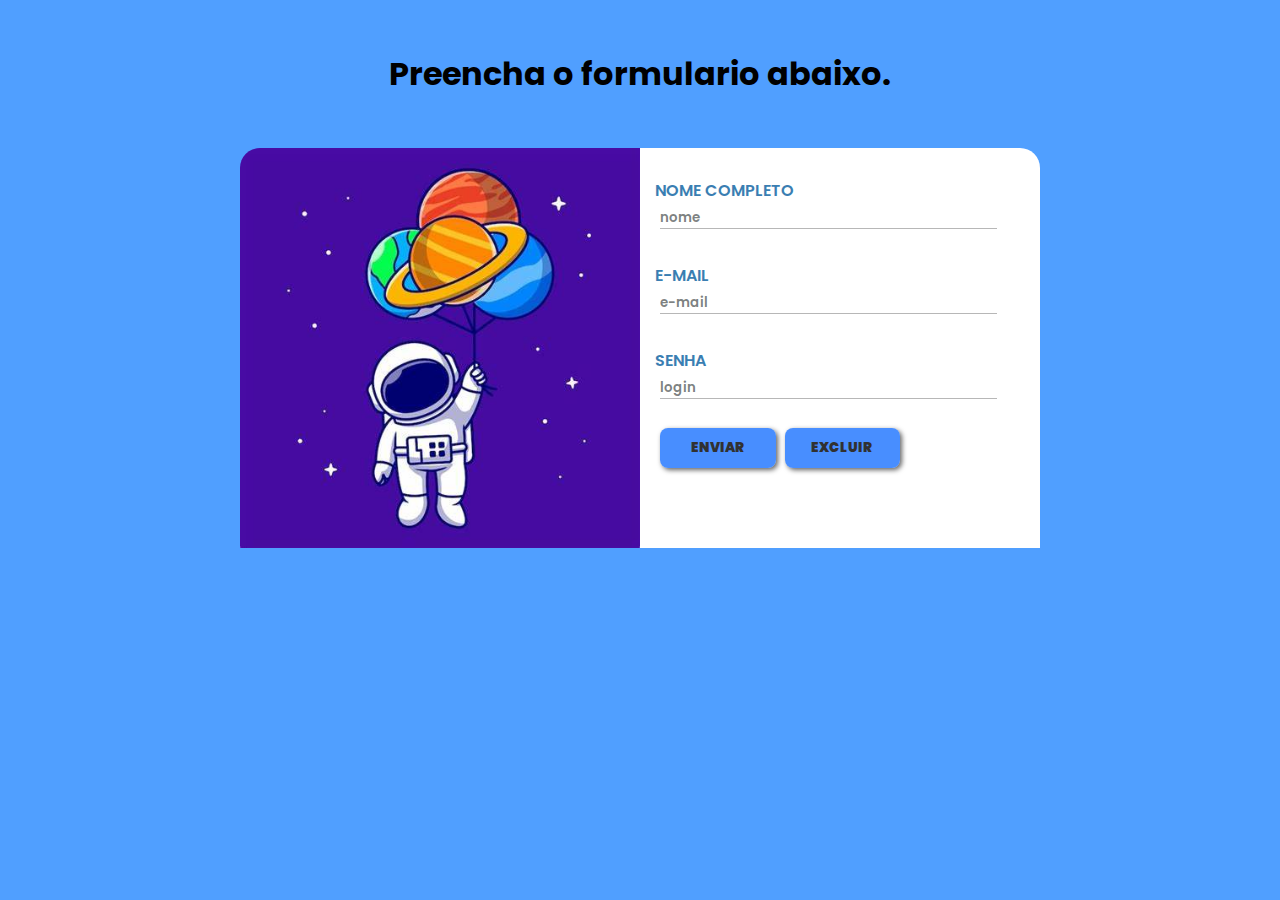
<file: index.html>
<!DOCTYPE html>
<html lang="pt-br">
<head>
    <meta charset="UTF-8">
    <meta http-equiv="X-UA-Compatible" content="IE=edge">
    <meta name="viewport" content="width=device-width, initial-scale=1.0">
    <title>Formulario</title>
    <link rel="stylesheet" href="style.css">

</head>
<body>
    <h1>Preencha o formulario abaixo.</h1>
    <section class="for">
        <div class="imagem">
            <img src="imagem/th.jpeg" alt="imagem">
        </div>
        <div class="forme">
            <form action="forme.html" target="_blank">
                <div class="filho">
                    <label for="inom">Nome Completo <br></label>
                    <input type="text" name="nome" id="inom" placeholder="nome" autocomplete="username"  required>
                </div>
                <div class="filho">
                    <label for="imail">E-Mail <br></label>
                    <input type="email" name="e-mail" id="imail" placeholder="e-mail" autocomplete="email" required>
                </div>
                <div class="filho">
                    <label for="isen">Senha <br></label>
                    <input type="password" name="senha" id="isen" placeholder="login" autocomplete="current-password" minlength="5" maxlength="15" required>
                </div>
            
                    
                <div class="botao">
                    <input type="submit" value="enviar">
                    <input type="reset" value="excluir">
                </div>
                
                

            </form>
        </div>
    </section>
    
</body>
</html>
</file>
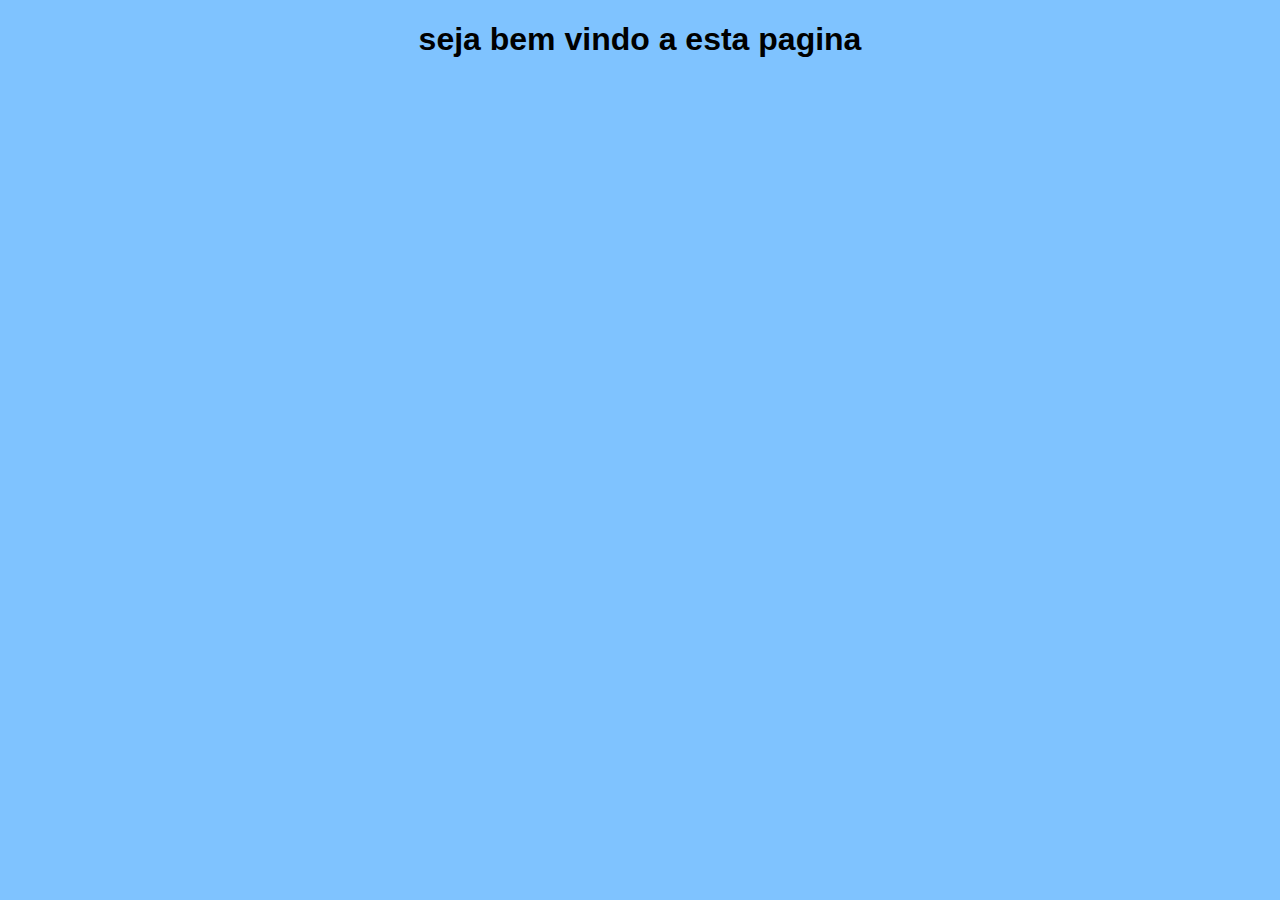
<file: forme.html>
<!DOCTYPE html>
<html lang="en">
<head>
    <meta charset="UTF-8">
    <meta http-equiv="X-UA-Compatible" content="IE=edge">
    <meta name="viewport" content="width=device-width, initial-scale=1.0">
    <title>Document</title>
    <style>
        body{
            background-color: rgb(127, 195, 255);
            font-family: arial;
            text-align: center;
        }
    </style>
</head>
<body>
    <h1>seja bem vindo a esta pagina</h1>
</body>
</html>
</file>
<file: style.css>
@import url('https://fonts.googleapis.com/css2?family=Damion&family=Poppins:ital,wght@0,200;0,300;0,400;1,200;1,300&display=swap');

*{
    padding: 0;
    margin: 0;
    box-sizing: border-box;
    font-family:'Poppins', sans-serif;;

}

body{
  background-color: rgb(80, 159, 255);
}

h1{
    text-align: center;
    margin-top: 50px;
    margin-bottom: -30px;
}

section.for{
    display: flex;
    align-items: center;
    justify-content: center;
    margin-top: 5rem;
    max-width: 100%;
 
   
}
img{
    height: 400px;
    

    border-top-left-radius: 20px;
}

.forme{
    box-shadow: 2px 2px 15px solid black;
    
    background-color: rgb(255, 255, 255);
    height: 400px;
    width: 25rem;
    margin-bottom: 7px;  
    border-top-right-radius: 20px;
}
label{
    font-weight: 600;
    text-transform: uppercase;
    color: rgb(58, 126, 178);  
}



form{
    margin-left: 15px;
}
.filho{
    margin-top: 30px;
}
input::placeholder{
    border-bottom: 1px solid rgba(0, 0, 0, 0.281); 
    color: rgba(91, 95, 96, 0.805);
    font-weight: 600;
}

.filho input{
    width: 90%;
    padding: 5px;
    border: none;
    outline: none;   
}

.botao input{
    background-color: rgba(0, 98, 255, 0.718);
    border: none;
    padding: 10px;
    margin-top: 25px;
    width: 30%;
    margin-left: 5px;
    text-transform: uppercase;
    font-weight: 900;
    border-radius: 8px;
    color: rgb(49, 49, 49);
    box-shadow: 2px 2px 5px  rgba(0, 0, 0, 0.616);
}

.botao input:hover{
    box-shadow: -2px -2px 5px  rgba(0, 0, 0, 0.616);
    color: rgb(35, 35, 79);
    background-color: rgb(0, 147, 252);

}
</file>
